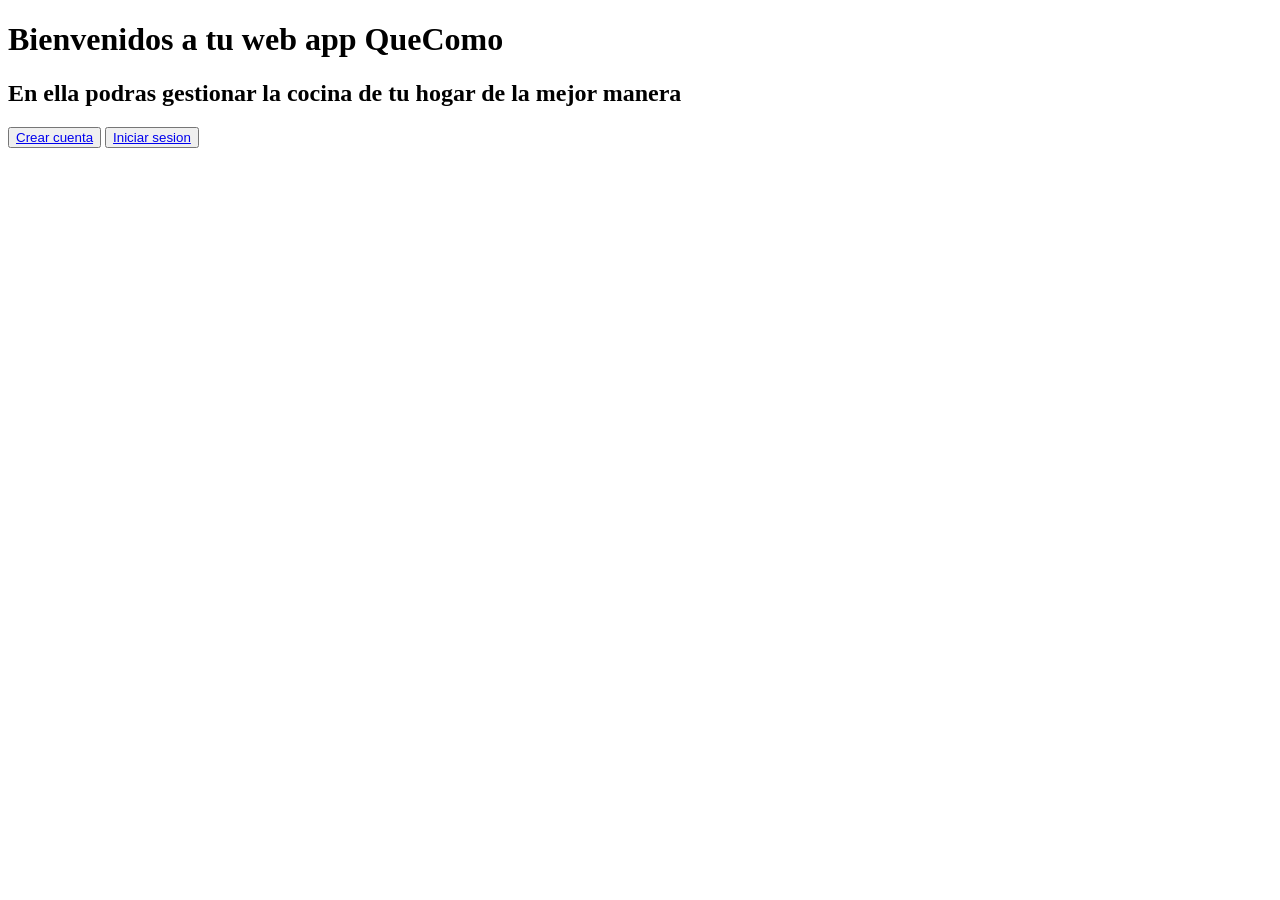
<file: static/index.html>
<!DOCTYPE html>
<html lang="en">
<head>
    <meta charset="UTF-8">
    <meta name="viewport" content="width=device-width, initial-scale=1.0">
    <title>Document</title>
</head>
<body>
    <h1>Bienvenidos a tu web app QueComo</h1>

    <h2>En ella podras gestionar la cocina de tu hogar de la mejor manera</h2>

    <button><a href="/registro">Crear cuenta</a></button>
    <button><a href="/login">Iniciar sesion</a></button>
</body>
</html>
</file>
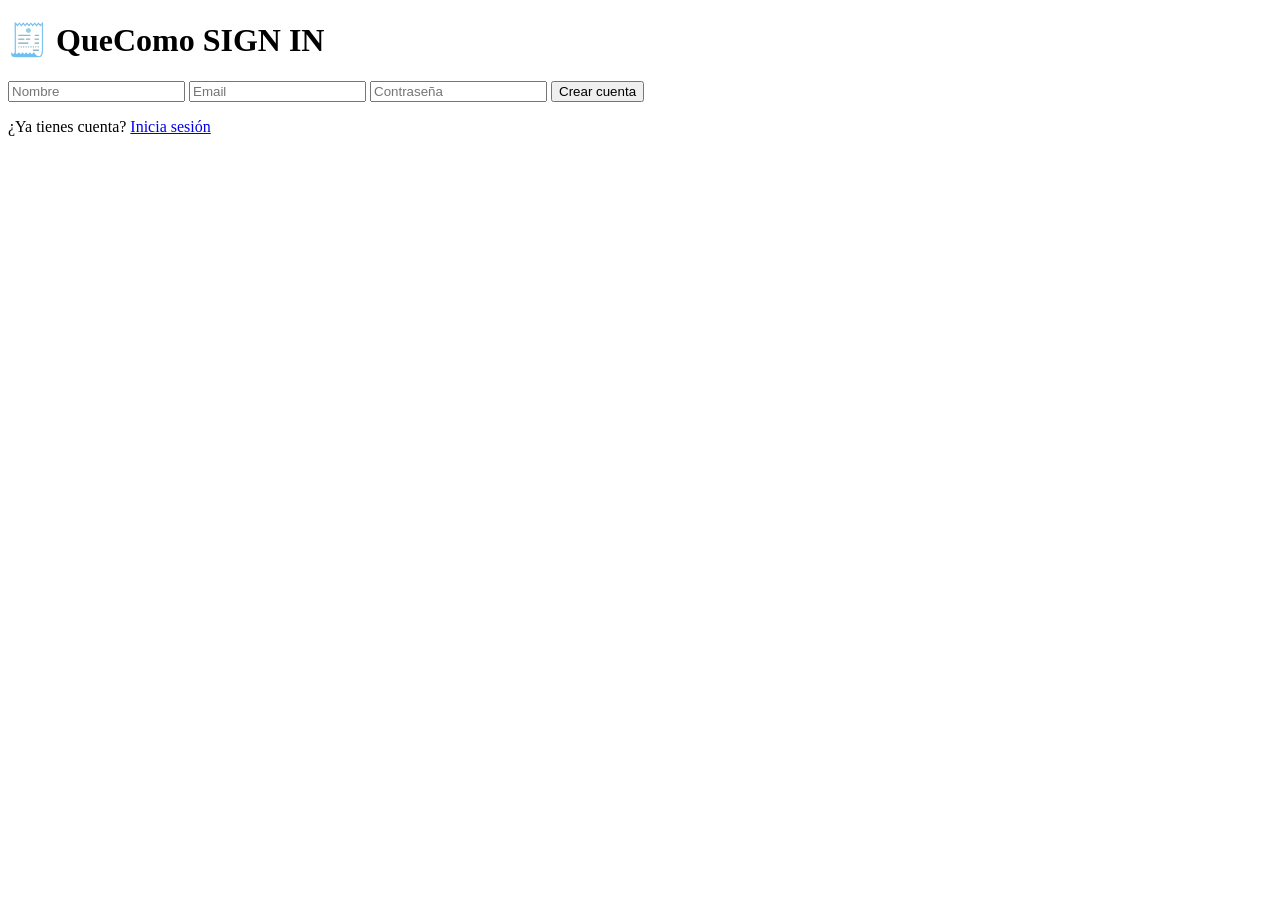
<file: static/register.html>
<!DOCTYPE html>
<html lang="es">

<head>

    <meta charset="UTF-8">

    <title>Registro</title>

    <!-- <link rel="stylesheet" href="/static/css/"> -->

</head>

<body>

<div class="container">

<h1>🧾 QueComo SIGN IN</h1>

<input
id="name"
type="text"
placeholder="Nombre">

<input
id="email"
type="email"
placeholder="Email">

<input
id="password"
type="password"
placeholder="Contraseña">

<button id="btnRegister">

Crear cuenta

</button>

<p id="state"></p>

</div>

<p>
    ¿Ya tienes cuenta?
    <a href="/login">Inicia sesión</a>
</p>

<script src="/static/js/register.js"></script>

</body>

</html>
</file>
